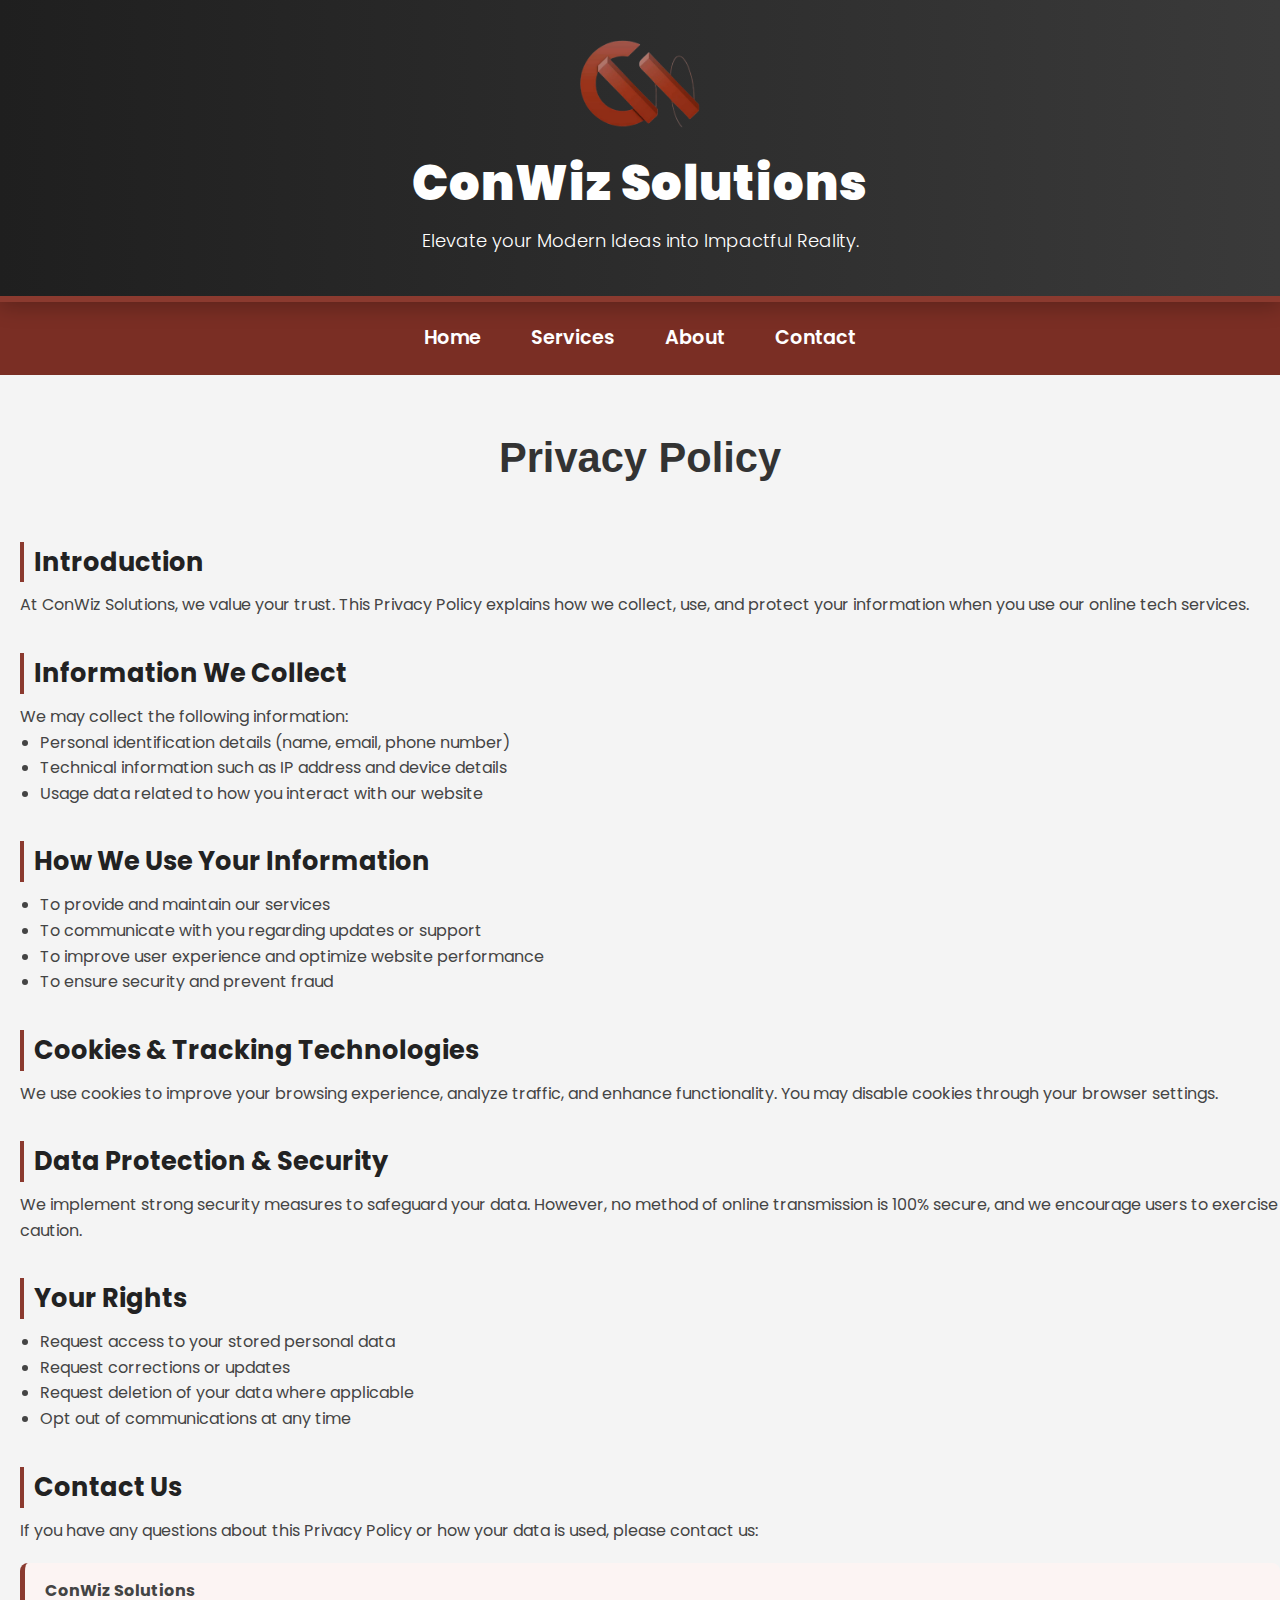
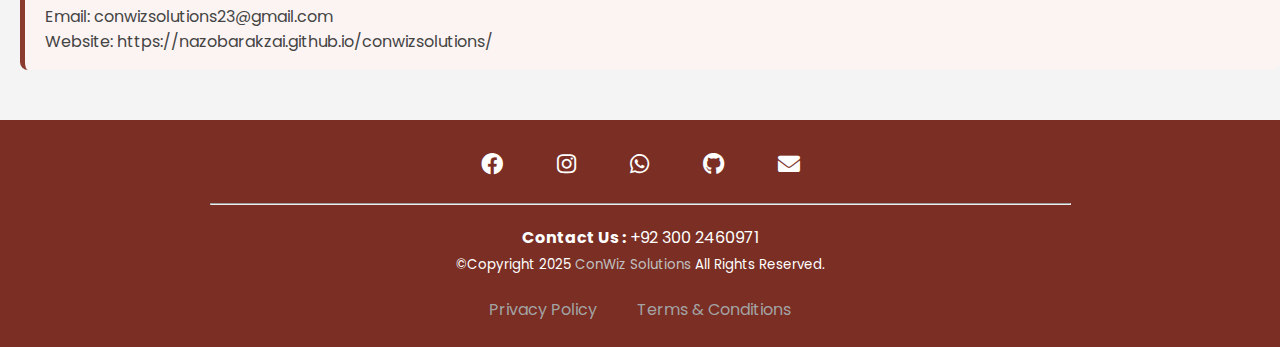
<file: privacy.html>
<!DOCTYPE html>
<html lang="en">
<head>
  <meta charset="UTF-8" />
    <meta name="viewport" content="width=device-width, initial-scale=1.0" />
    <title>ConWiz Solutions</title>
    <link rel="icon" type="icon" href="asset/img/logo.png">
    <link rel="stylesheet" href="https://cdnjs.cloudflare.com/ajax/libs/font-awesome/4.7.0/css/font-awesome.min.css">
    <link href="https://fonts.googleapis.com/css2?family=Poppins:wght@300;400;600;700;900&display=swap" rel="stylesheet">
    <link rel="stylesheet" href="css/style.css">
      <link href="https://cdnjs.cloudflare.com/ajax/libs/font-awesome/6.0.0-beta3/css/all.min.css" rel="stylesheet">
  <link rel="stylesheet" href="https://cdnjs.cloudflare.com/ajax/libs/font-awesome/4.7.0/css/font-awesome.min.css">
</head>
<body>
 
        <header>
        <img src="asset/img/logo.png" alt="ConwizSolutions Logo" />
        <h1 class="main-title">ConWiz Solutions</h1>
        <p class="para">Elevate your Modern Ideas into Impactful Reality.</p>
        <span class="hamburger" onclick="toggleMenu()"><i class="fa fa-bars"></i></span>
    </header>

      <nav>
        <a class="link" href="index.html#home">Home</a>
        <a class="link" href="index.html#services">Services</a>
        <!-- <a class="link" href="projects.html#projects">Projects</a> -->
        <a class="link" href="index.html#about">About</a>
        <a class="link" href="#contact">Contact</a>
    </nav>
       <div class="privacy">
        <h1>Privacy Policy</h1>
       </div>
        <section class="privacy-section">
            <h2>Introduction</h2>
            <p>At ConWiz Solutions, we value your trust. This Privacy Policy explains how we collect, use, and protect your information when you use our online tech services.</p>
        </section>

        <section class="privacy-section">
            <h2>Information We Collect</h2>
            <p>We may collect the following information:</p>
            <ul>
                <li>Personal identification details (name, email, phone number)</li>
                <li>Technical information such as IP address and device details</li>
                <li>Usage data related to how you interact with our website</li>
            </ul>
        </section>

        <section class="privacy-section">
            <h2>How We Use Your Information</h2>
            <ul>
                <li>To provide and maintain our services</li>
                <li>To communicate with you regarding updates or support</li>
                <li>To improve user experience and optimize website performance</li>
                <li>To ensure security and prevent fraud</li>
            </ul>
        </section>

        <section class="privacy-section">
            <h2>Cookies & Tracking Technologies</h2>
            <p>We use cookies to improve your browsing experience, analyze traffic, and enhance functionality. You may disable cookies through your browser settings.</p>
        </section>

        <section class="privacy-section">
            <h2>Data Protection & Security</h2>
            <p>We implement strong security measures to safeguard your data. However, no method of online transmission is 100% secure, and we encourage users to exercise caution.</p>
        </section>

        <section class="privacy-section">
            <h2>Your Rights</h2>
            <ul>
                <li>Request access to your stored personal data</li>
                <li>Request corrections or updates</li>
                <li>Request deletion of your data where applicable</li>
                <li>Opt out of communications at any time</li>
            </ul>
        </section>

        <section class="privacy-section">
            <h2>Contact Us</h2>
            <p>If you have any questions about this Privacy Policy or how your data is used, please contact us:</p>
            <div class="contact-box">
                <p><strong>ConWiz Solutions</strong></p>
                <p>Email: conwizsolutions23@gmail.com</p>
                <p>Website:  https://nazobarakzai.github.io/conwizsolutions/</p>
            </div>
        </section>
         <footer id="contact">
         <div class="social-links">     
       <a href="https://www.facebook.com/people/Conwiz_Solutions/61550968576942/#" ><i class="fab fa-facebook-f"></i></a>
       <!-- <a href=""  ><i class="fab fa-x"></i></a> -->
        <a href="https://www.instagram.com/conwiz_solutions/" ><i class="fab fa-instagram"></i></a>
          <a href="https://wa.me/923002460971?text=Hello%20Naz,%20I%20found%20your%20website!"  ><i class="fa fa-whatsapp"></i></a>
        <a href="https://github.com/" > <i class="fab fa-github"></i></a>
        <a href="mailto:conwizsolutions23@gmail.com">
  <i class="fas fa-envelope"></i>
</a>
         <hr> 
       <div class="small">
        <p><strong>Contact Us :</strong> +92 300 2460971</p>
        <small>&copy;Copyright 2025 <span style="color: rgb(192, 192, 192);">ConWiz Solutions</span> All Rights Reserved.</small>
      </div>
  
       <div class="otherlinks">
        <a class="prt" href="privacy.html"><small>Privacy Policy</small></a>&emsp;
        <a class="prt" href="terms.html"><small>Terms & Conditions</small></a>
        </div>
       
    </footer>

    <script src="js/app.js"></script>

</body>
</html>
</file>
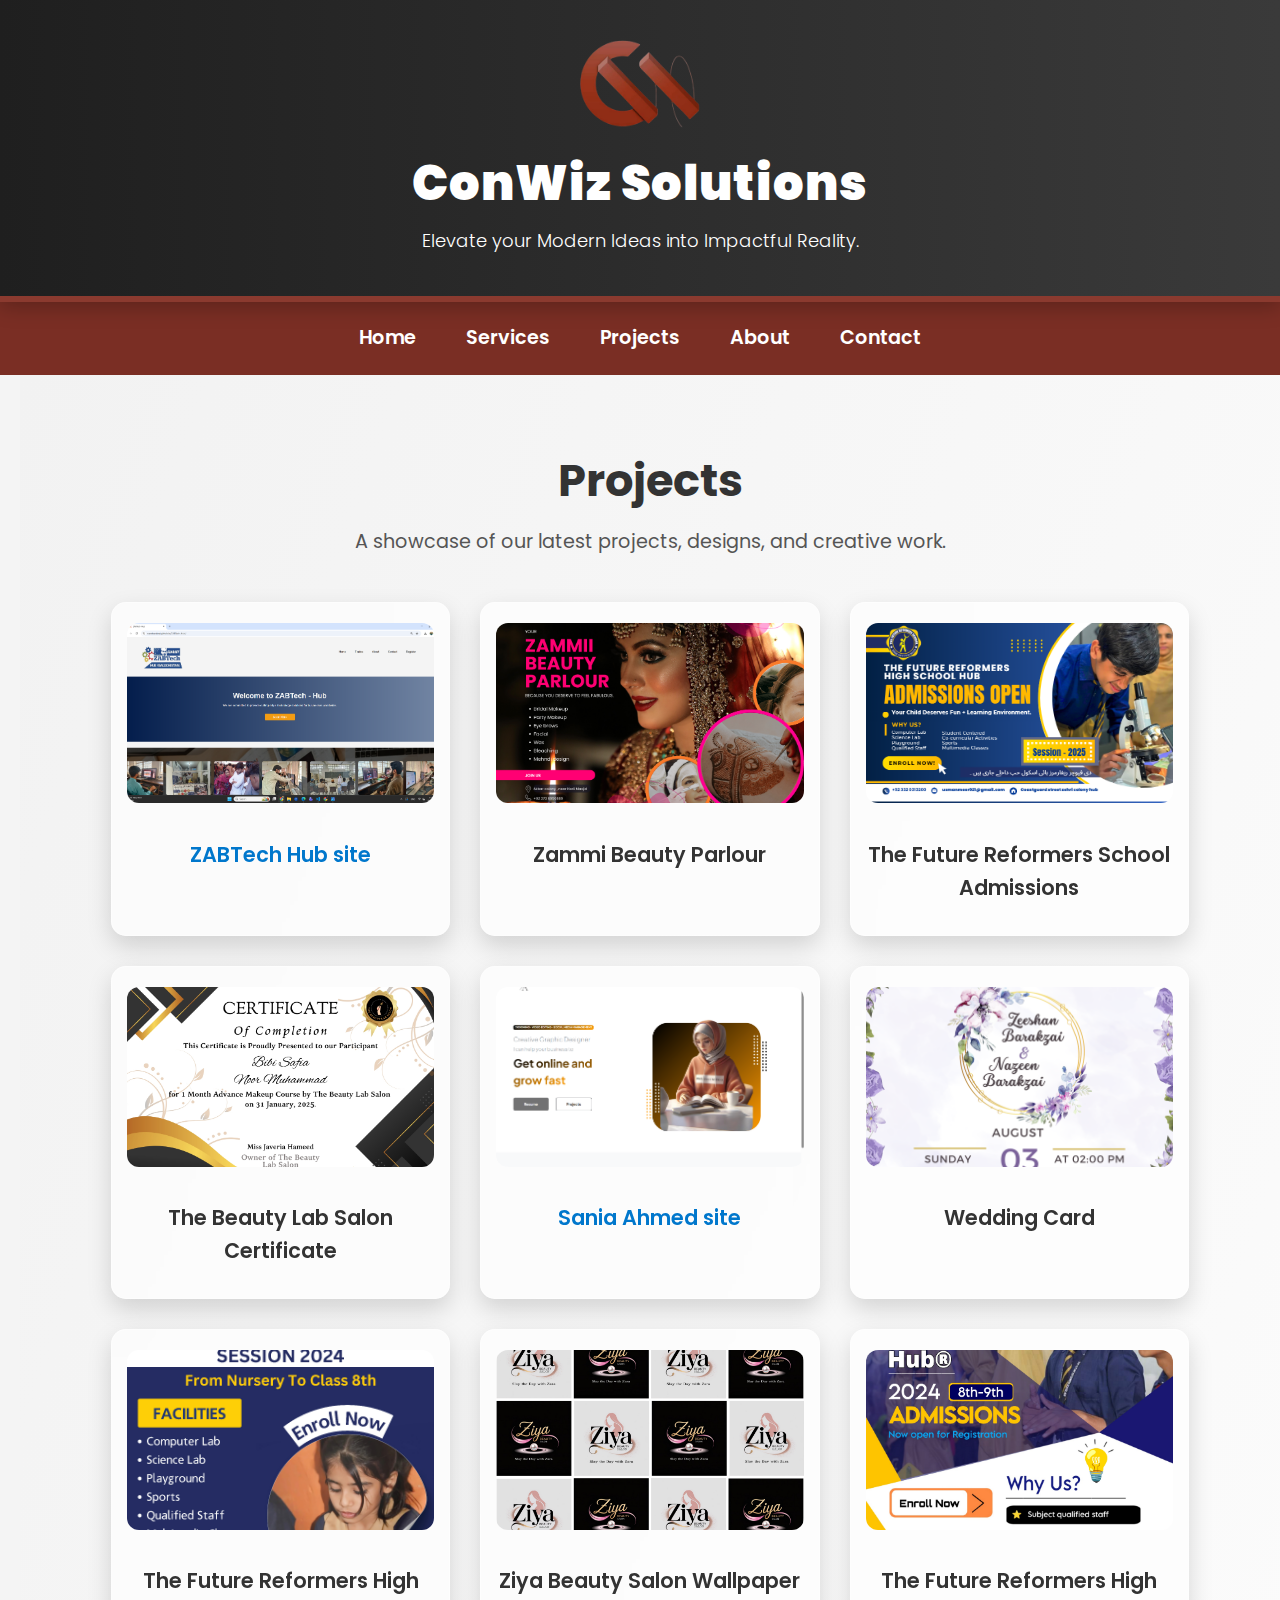
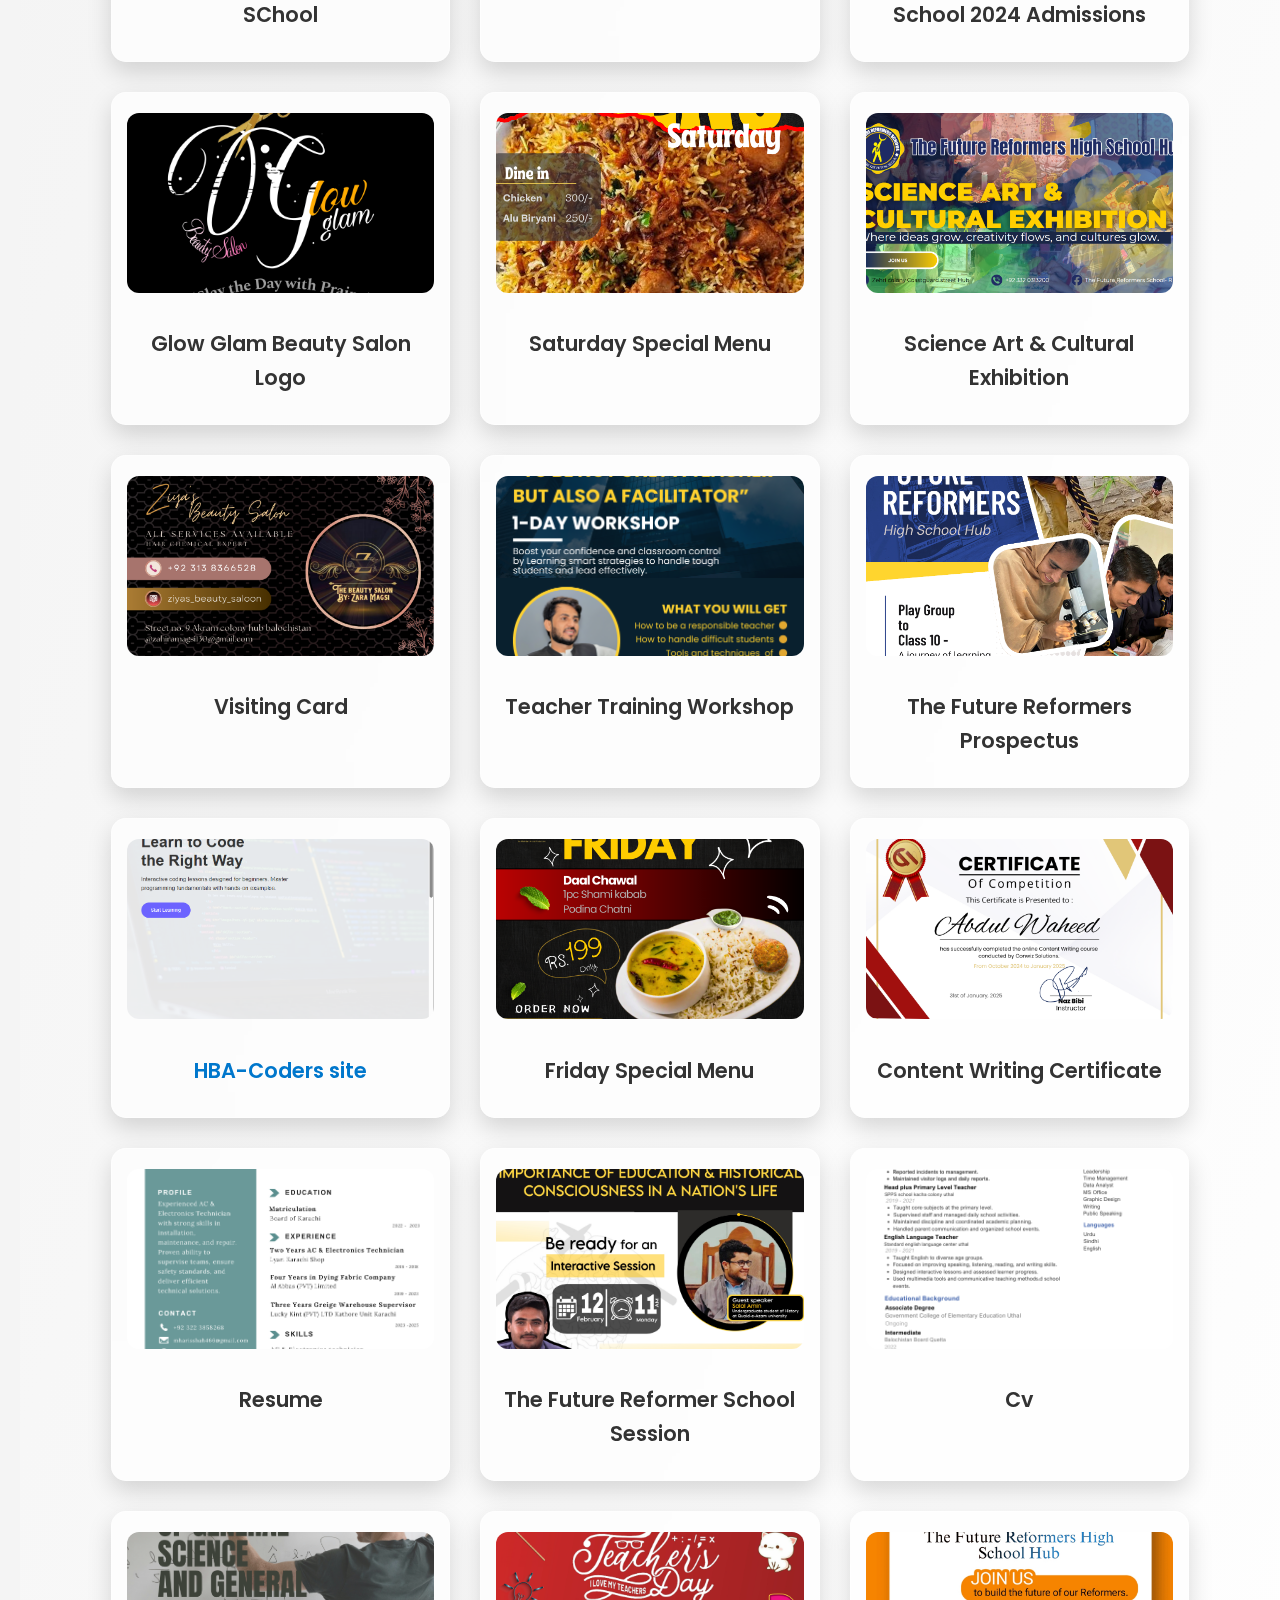
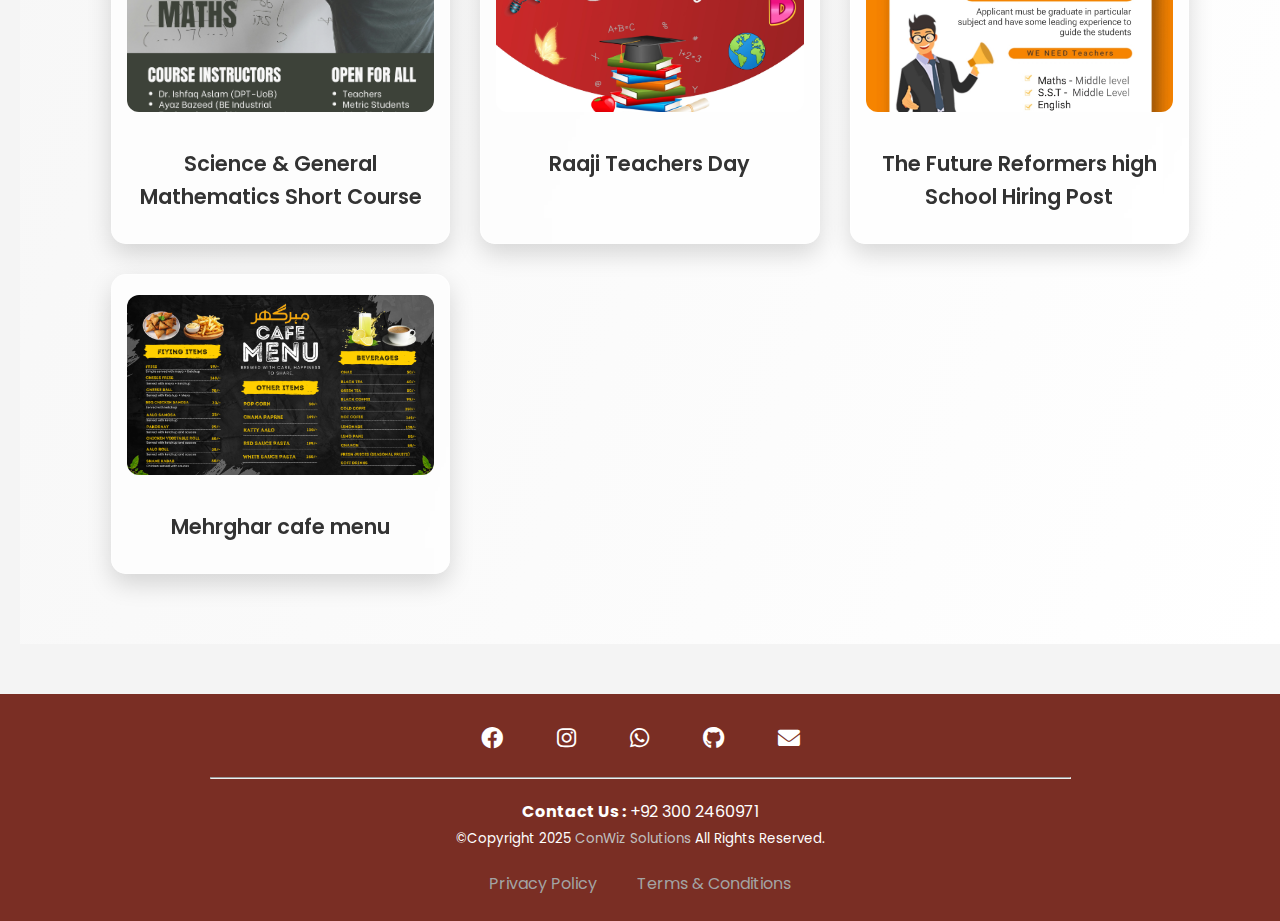
<file: projects.html>
<!DOCTYPE html>
<html lang="en">
<head>
    <meta charset="UTF-8" />
    <meta name="viewport" content="width=device-width, initial-scale=1.0" />
    <title>ConWiz Solutions</title>
    <link rel="icon" type="icon" href="asset/img/logo.png">
    <link rel="stylesheet" href="https://cdnjs.cloudflare.com/ajax/libs/font-awesome/4.7.0/css/font-awesome.min.css">
    <link href="https://fonts.googleapis.com/css2?family=Poppins:wght@300;400;600;700;900&display=swap" rel="stylesheet">
    <link rel="stylesheet" href="css/style.css">
      <link href="https://cdnjs.cloudflare.com/ajax/libs/font-awesome/6.0.0-beta3/css/all.min.css" rel="stylesheet">
  <link rel="stylesheet" href="https://cdnjs.cloudflare.com/ajax/libs/font-awesome/4.7.0/css/font-awesome.min.css">

</head>

<body>
    <header>
        <img src="asset/img/logo.png" alt="ConwizSolutions Logo" />
        <h1 class="main-title">ConWiz Solutions</h1>
        <p class="para">Elevate your Modern Ideas into Impactful Reality.</p>
        <span class="hamburger" onclick="toggleMenu()"><i class="fa fa-bars"></i></span>
    </header>

    <nav>
        <a class="link" href="index.html#home">Home</a>
        <a class="link" href="index.html#services">Services</a>
        <a class="link" href="projects.html#projects">Projects</a>
        <a class="link" href="index.html#about">About</a>
        <a class="link" href="#contact">Contact</a>
    </nav>

<section class="project" id="projects">
    <h2 class="project-title">Projects</h2>
    <p class="project-subtext">A showcase of our latest projects, designs, and creative work.</p>

    <div class="project-grid">

        <div class="project-card glass-card" onclick="openModal('asset/img/zabtechhub.png','ZABTech Hub site')">
            <img src="asset/img/zabtechhub.png" alt="ZABTech Hub site">
            <h3><a href="https://nazobarakzai.github.io/ZABTech-Hub/"> ZABTech Hub site</a></h3>
        </div>

        <div class="project-card glass-card" onclick="openModal('asset/img/Zammibeautyparlour.png','Zammi Beauty Parlour')">
            <img src="asset/img/Zammibeautyparlour.png" alt="Zammi Beauty Parlour">
            <h3>Zammi Beauty Parlour</h3>
        </div>

        <div class="project-card glass-card" onclick="openModal('asset/img/admissios.png','Future Reformers School Admissions')">
            <img src="asset/img/admissios.png" alt="Admissions">
            <h3>The Future Reformers School Admissions</h3>
        </div>
         <div class="project-card glass-card" onclick="openModal('asset/img/Bibi Safia Certificate.jpg','The Beauty Lab Salon Certificate')">
            <img src="asset/img/Bibi Safia Certificate.jpg" alt="The Beauty Lab Salon Certificate">
            <h3>The Beauty Lab Salon Certificate</h3>
        </div>

        <div class="project-card glass-card" onclick="openModal('asset/img/saniaahmed.png','Sania Ahmed Site')">
            <img src="asset/img/saniaahmed.png" alt="Sania Ahmed Site">
            <h3><a href="https://nazobarakzai.github.io/Sania-Ahmed/"> Sania Ahmed site</a></h3>
        </div>

        <div class="project-card glass-card" onclick="openModal('asset/img/Zeeshan.png','Wedding Card')">
            <img src="asset/img/Zeeshan.png" alt="Wedding Card">
            <h3>Wedding Card</h3>
        </div>
        
        <div class="project-card glass-card" onclick="openModal('asset/img/fHub_School.jpg','The Future Reformers High SChool')">
            <img src="asset/img/fHub_School.jpg" alt="The Future Reformers High SChool">
            <h3>The Future Reformers High SChool</h3>
        </div>

        <div class="project-card glass-card" onclick="openModal('asset/img/Ziya Beauty Salon.png','Ziya Beauty Salon Wallpaper')">
            <img src="asset/img/Ziya Beauty Salon.png" alt="Salon Wallpaper">
            <h3>Ziya Beauty Salon Wallpaper</h3>
        </div>
          <div class="project-card glass-card" onclick="openModal('asset/img/Ziya Beauty Salon.png','The Future Reformers High School 2024 Admissions')">
            <img src="asset/img/fradmissions.jpg" alt="Salon Wallpaper">
            <h3>The Future Reformers High School 2024 Admissions</h3>
        </div>
        
            

         <div class="project-card glass-card" onclick="openModal('asset/img/glowglam_blackbg.jpg','Glow Glam Beauty Salon Logo')">
            <img src="asset/img/glowglam_blackbg.jpg" alt="Glow Glam Beauty Salon Logo">
            <h3>Glow Glam Beauty Salon Logo</h3>
        </div>
         <div class="project-card glass-card" onclick="openModal('asset/img/thursday.png','Saturday Special Menu')">
            <img src="asset/img/thursday.png" alt="Saturday Special Menu">
            <h3>Saturday Special Menu</h3>
        </div>

        <div class="project-card glass-card" onclick="openModal('asset/img/scienceandartsexhibition.png','Science Art & Cultural Exhibition')">
            <img src="asset/img/scienceandartsexhibition.png" alt="Science Art & Cultural Exhibition">
            <h3>Science Art & Cultural Exhibition</h3>
        </div>

        <div class="project-card glass-card" onclick="openModal('asset/img/visitingcard.png','Ziya Beauty Salon Visiting Card')">
            <img src="asset/img/visitingcard.png" alt="Visiting Card">
            <h3>Visiting Card</h3>
        </div>

        <div class="project-card glass-card" onclick="openModal('asset/img/workshop.png','Teacher Training Workshop')">
            <img src="asset/img/workshop.png" alt="Teacher Training Workshop">
            <h3>Teacher Training Workshop</h3>
        </div>

        <div class="project-card glass-card" onclick="openModal('asset/img/frprospectus.png','The Future Reformers Prospectus')">
            <img src="asset/img/frprospectus.png" alt="The Future Reformers Prospectus">
            <h3>The Future Reformers Prospectus</h3>
        </div>

        <div class="project-card glass-card" onclick="openModal('asset/img/hbacoders.png','HBA Coders Site')">
            <img src="asset/img/hbacoders.png" alt="HBA-Coders site">
            <h3><a href="https://nazobarakzai.github.io/HBA-Coders/"> HBA-Coders site</a></h3>
        </div>
             

        <div class="project-card glass-card" onclick="openModal('asset/img/Friday special.png','Friday Special Menu')">
            <img src="asset/img/Friday special.png" alt="Friday Special Menu">
            <h3>Friday Special Menu</h3>
        </div>

        <div class="project-card glass-card" onclick="openModal('asset/img/certificate.png','Content Writing Certificate')">
            <img src="asset/img/certificate.png" alt="Content Writing Certificate">
            <h3>Content Writing Certificate</h3>
        </div>

        <div class="project-card glass-card" onclick="openModal('asset/img/Resume.png','Resume')">
            <img src="asset/img/Resume.png" alt="Resume">
            <h3>Resume</h3>
        </div>
        <div class="project-card glass-card" onclick="openModal('asset/img/session.jpg','The Future Reformer School Session')">
            <img src="asset/img/session.jpg" alt="Certificate">
            <h3>The Future Reformer School Session</h3>
        </div>

        <div class="project-card glass-card" onclick="openModal('asset/img/cv.png','CV')">
            <img src="asset/img/cv.png" alt="CV">
            <h3>Cv</h3>
        </div>
        <div class="project-card glass-card" onclick="openModal('asset/img/shortcourse.png','Science & General Mathematics Short Course')">
            <img src="asset/img/shortcourse.png" alt="Science & General Mathematics Short Course">
            <h3>Science & General Mathematics Short Course</h3>
        </div>

              <div class="project-card glass-card" onclick="openModal('asset/img/raajiteachersday.jpg','Raaji Teachers Day')">
            <img src="asset/img/raajiteachersday.jpg" alt="Raaji Teachers Day">
            <h3>Raaji Teachers Day</h3>
        </div>

              <div class="project-card glass-card" onclick="openModal('asset/img/hiring.jpg','The Future Reformers high School Hiring Post')">
            <img src="asset/img/hiring.jpg" alt="The Future Reformers high School Hiring Post">
            <h3>The Future Reformers high School Hiring Post</h3>
        </div>



        <div class="project-card glass-card" onclick="openModal('asset/img/cafemenu.png','Mehrghar cafe menu')">
            <img src="asset/img/cafemenu.png" alt="Mehrghar cafe menu">
            <h3>Mehrghar cafe menu</h3>
        </div>
        
    

    </div>
</section>

    <footer id="contact">
        <div class="social-links">     
            <a href="https://www.facebook.com/people/Conwiz_Solutions/61550968576942/#"><i class="fab fa-facebook-f"></i></a>
            <a href="https://www.instagram.com/conwiz_solutions/"><i class="fab fa-instagram"></i></a>
            <a href="https://wa.me/923002460971?text=Hello%20Naz,%20I%20found%20your%20website!"><i class="fa fa-whatsapp"></i></a>
            <a href="https://github.com/"><i class="fab fa-github"></i></a>
            <a href="mailto:conwizsolutions23@gmail.com"><i class="fas fa-envelope"></i></a>

            <hr>

            <div class="small">
                <p><strong>Contact Us :</strong> +92 300 2460971</p>
                <small>&copy;Copyright 2025 <span style="color: rgb(192, 192, 192);">ConWiz Solutions</span> All Rights Reserved.</small>
            </div>

            <div class="otherlinks">
                <a class="prt" href="privacy.html"><small>Privacy Policy</small></a>&emsp;
                <a class="prt" href="terms.html"><small>Terms & Conditions</small></a>
            </div>
        </div>
    </footer>

<!--  Image Modal Added Here -->
<div id="imageModal" class="modal">
    <span class="close" onclick="closeModal()">&times;</span>
    <img class="modal-content" id="modalImg">
    <div id="caption"></div>
</div>

<script>
    
function toggleMenu() {
            document.querySelector('nav').classList.toggle('show');
}
        

        const hamburger = document.querySelector('.hamburger');
        hamburger.addEventListener('mousedown', () => {
            hamburger.style.transform = 'scale(0.85)';
        });
        hamburger.addEventListener('mouseup', () => {
            hamburger.style.transform = 'scale(1)';

        }); function showAlert() {
            alert("Welcome to ConwizSolutions — Let's build the future together. We are your one-stop destination for all content & tech related stuffs that includes static websites, captivating writing, editing/proof reading which engages and inspires masses and designing attractive resume and posters that encapsulate your brand's essence and provides expert assistance to the students for multiple assignment works to elevate your ideas into impactful reality.");
        }

        
    function openModal(imageSrc, title) {
    document.getElementById("modalImg").src = imageSrc;
    document.getElementById("caption").innerText = title;
    document.getElementById("imageModal").style.display = "block";
}

function closeModal() {
    document.getElementById("imageModal").style.display = "none";
}
</script>
    
</body>
</html>
</file>
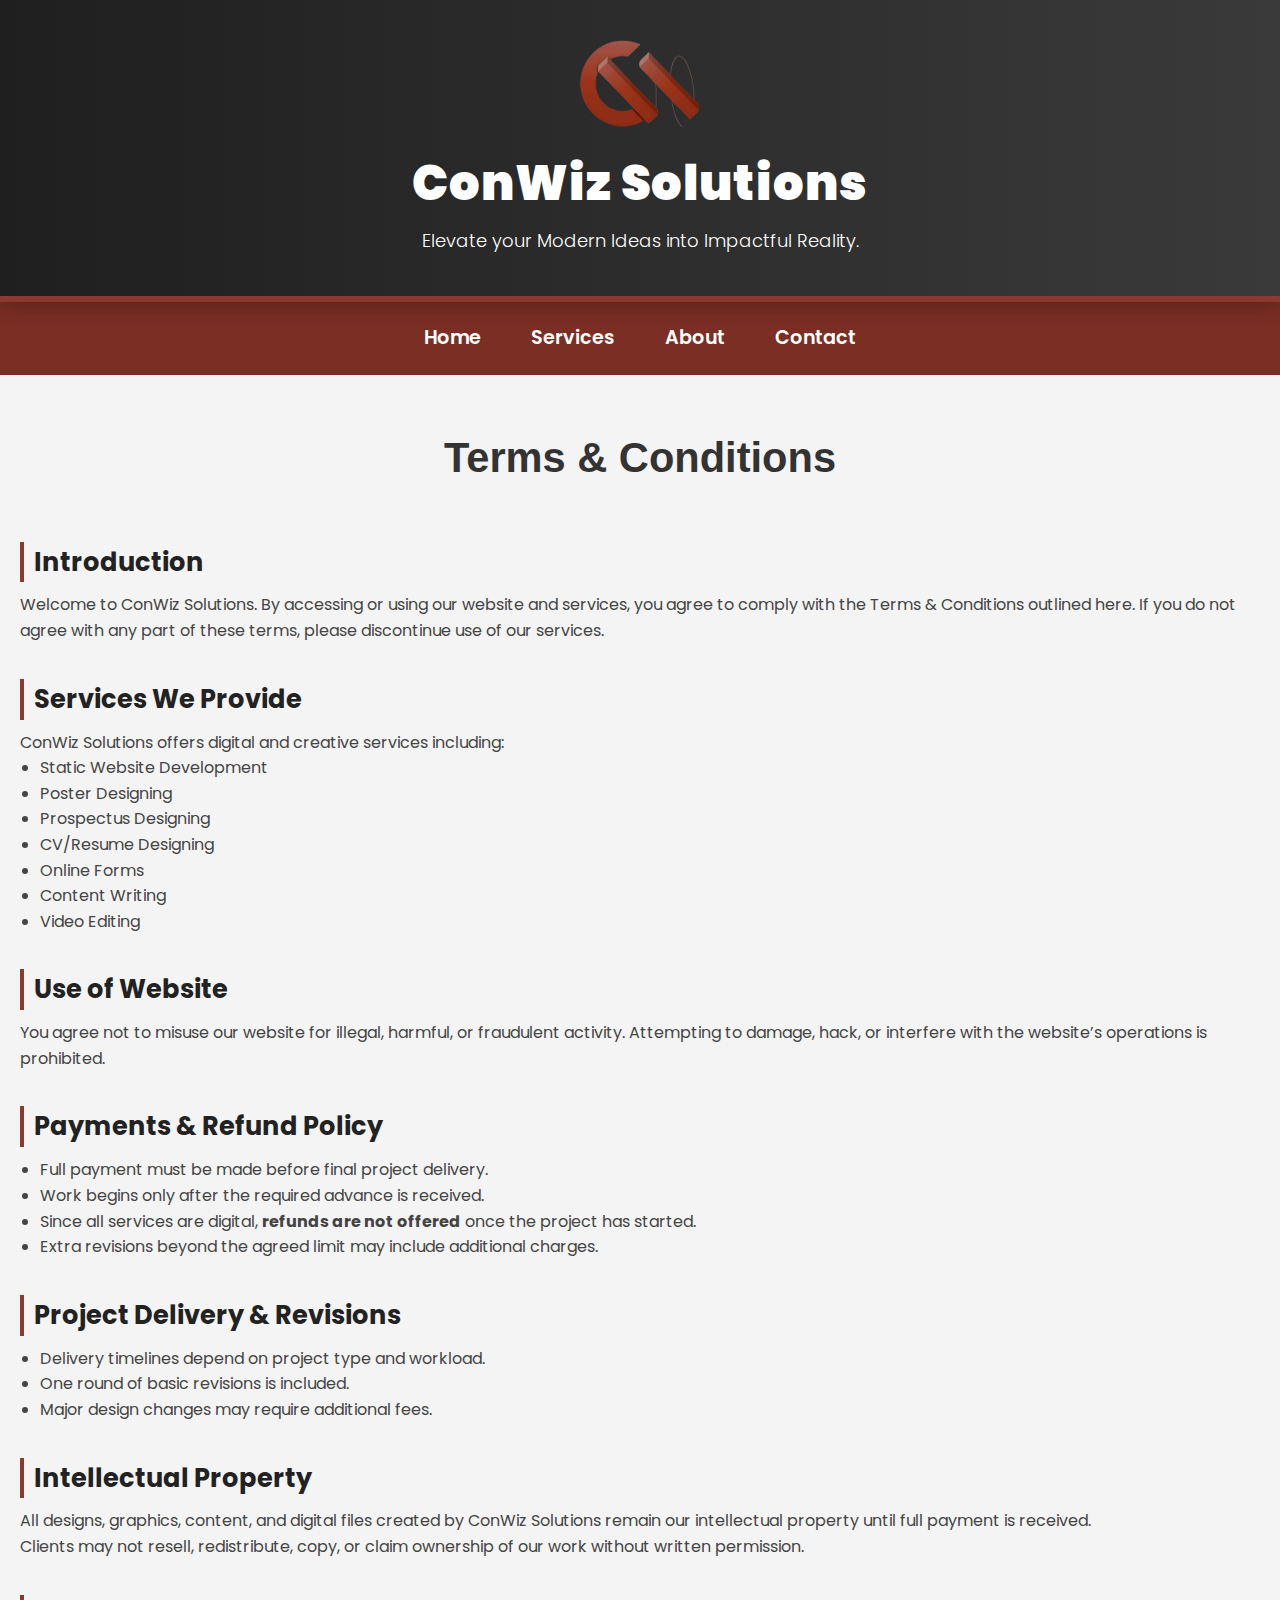
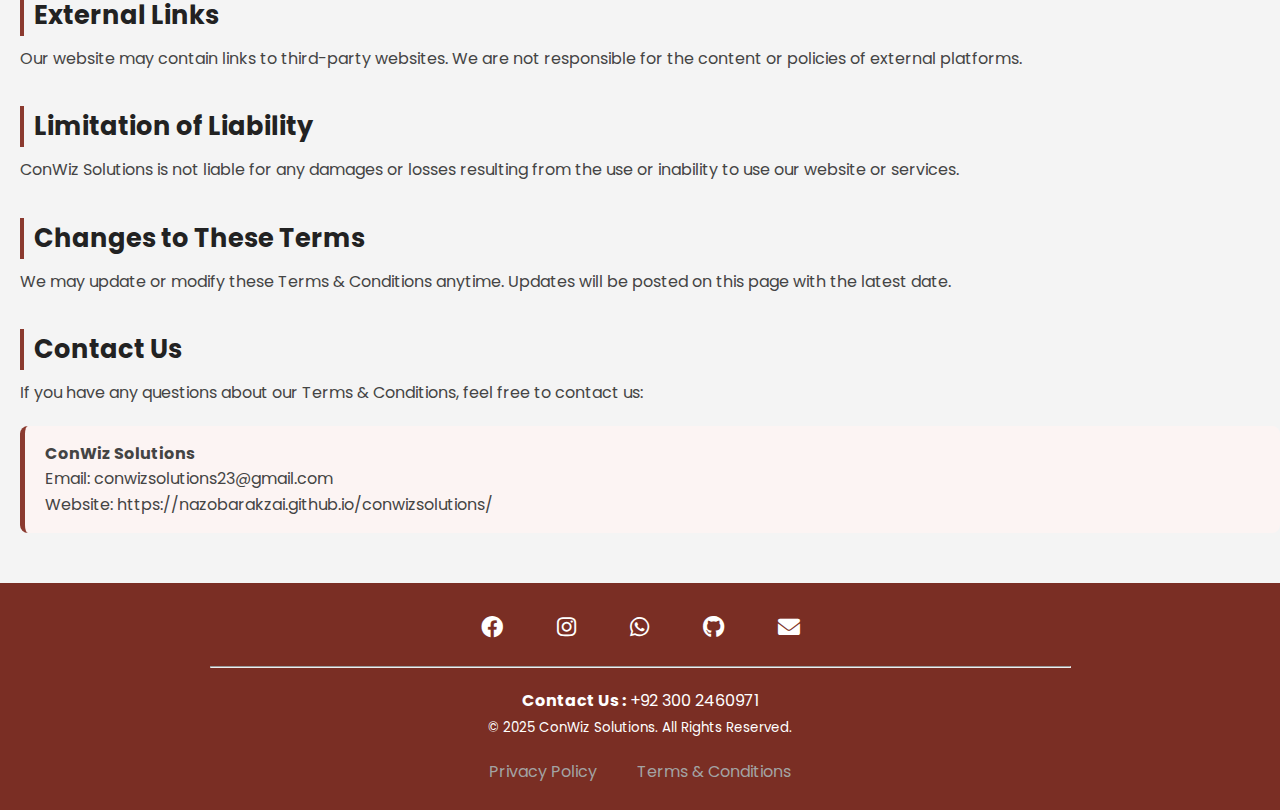
<file: terms.html>
<!DOCTYPE html>
<html lang="en">
<head>
  <meta charset="UTF-8" />
    <meta name="viewport" content="width=device-width, initial-scale=1.0" />
    <title>Terms & Conditions | ConWiz Solutions</title>
    <link rel="icon" type="icon" href="asset/img/logo.png">
    <link rel="stylesheet" href="https://cdnjs.cloudflare.com/ajax/libs/font-awesome/4.7.0/css/font-awesome.min.css">
    <link href="https://fonts.googleapis.com/css2?family=Poppins:wght@300;400;600;700;900&display=swap" rel="stylesheet">
    <link rel="stylesheet" href="css/style.css">
      <link href="https://cdnjs.cloudflare.com/ajax/libs/font-awesome/6.0.0-beta3/css/all.min.css" rel="stylesheet">
  <link rel="stylesheet" href="https://cdnjs.cloudflare.com/ajax/libs/font-awesome/4.7.0/css/font-awesome.min.css">

</head>

<body>

<header>
    <img src="asset/img/logo.png" alt="ConwizSolutions Logo" />
    <h1 class="main-title">ConWiz Solutions</h1>
    <p class="para">Elevate your Modern Ideas into Impactful Reality.</p>
    <span class="hamburger" onclick="toggleMenu()"><i class="fa fa-bars"></i></span>
</header>

<nav>
    <a class="link" href="index.html#home">Home</a>
    <a class="link" href="index.html#services">Services</a>
    <!-- <a class="link" href="projects.html#projects">Projects</a> -->
    <a class="link" href="index.html#about">About</a>
    <a class="link" href="#contact">Contact</a>
</nav>

<div class="privacy">
    <h1>Terms & Conditions</h1>
</div>


    <section class="privacy-section">
        <h2>Introduction</h2>
        <p>
            Welcome to ConWiz Solutions. By accessing or using our website and services, 
            you agree to comply with the Terms & Conditions outlined here. 
            If you do not agree with any part of these terms, please discontinue use of our services.
        </p>
    </section>

    <section class="privacy-section">
        <h2>Services We Provide</h2>
        <p>ConWiz Solutions offers digital and creative services including:</p>
        <ul>
            <li>Static Website Development</li>
            <li>Poster Designing</li>
            <li>Prospectus Designing</li>
            <li>CV/Resume Designing</li>
            <li>Online Forms</li>
            <li>Content Writing</li>
            <li>Video Editing</li>
        </ul>
    </section>

    <section class="privacy-section">
        <h2>Use of Website</h2>
        <p>
            You agree not to misuse our website for illegal, harmful, or fraudulent activity. 
            Attempting to damage, hack, or interfere with the website’s operations is prohibited.
        </p>
    </section>

    <section class="privacy-section">
        <h2>Payments & Refund Policy</h2>
        <ul>
            <li>Full payment must be made before final project delivery.</li>
            <li>Work begins only after the required advance is received.</li>
            <li>
                Since all services are digital, <strong>refunds are not offered</strong> once the project has started.
            </li>
            <li>Extra revisions beyond the agreed limit may include additional charges.</li>
        </ul>
    </section>

    <section class="privacy-section">
        <h2>Project Delivery & Revisions</h2>
        <ul>
            <li>Delivery timelines depend on project type and workload.</li>
            <li>One round of basic revisions is included.</li>
            <li>Major design changes may require additional fees.</li>
        </ul>
    </section>

    <section class="privacy-section">
        <h2>Intellectual Property</h2>
        <p>
            All designs, graphics, content, and digital files created by ConWiz Solutions 
            remain our intellectual property until full payment is received.
        </p>
        <p>
            Clients may not resell, redistribute, copy, or claim ownership of our work 
            without written permission.
        </p>
    </section>

    <section class="privacy-section">
        <h2>External Links</h2>
        <p>
            Our website may contain links to third-party websites. We are not responsible 
            for the content or policies of external platforms.
        </p>
    </section>

    <section class="privacy-section">
        <h2>Limitation of Liability</h2>
        <p>
            ConWiz Solutions is not liable for any damages or losses resulting from the use 
            or inability to use our website or services.
        </p>
    </section>

    <section class="privacy-section">
        <h2>Changes to These Terms</h2>
        <p>
            We may update or modify these Terms & Conditions anytime. Updates will be posted 
            on this page with the latest date.
        </p>
    </section>

    <section class="privacy-section">
        <h2>Contact Us</h2>
        <p>If you have any questions about our Terms & Conditions, feel free to contact us:</p>

        <div class="contact-box">
            <p><strong>ConWiz Solutions</strong></p>
            <p>Email: conwizsolutions23@gmail.com</p>
            <p>Website: https://nazobarakzai.github.io/conwizsolutions/</p>
        </div>
    </section>



<footer id="contact">
    <div class="social-links">
        <a href="https://www.facebook.com/people/Conwiz_Solutions/61550968576942/#"><i class="fab fa-facebook-f"></i></a>
        <a href="https://www.instagram.com/conwiz_solutions/"><i class="fab fa-instagram"></i></a>
        <a href="https://wa.me/923002460971?text=Hello%20Naz,%20I%20found%20your%20website!"><i class="fa fa-whatsapp"></i></a>
        <a href="https://github.com/"><i class="fab fa-github"></i></a>
        <a href="mailto:conwizsolutions23@gmail.com"><i class="fas fa-envelope"></i></a>

        <hr>

        <div class="small">
            <p><strong>Contact Us :</strong> +92 300 2460971</p>
            <small>&copy; 2025 ConWiz Solutions. All Rights Reserved.</small>
        </div>

        <div class="otherlinks">
            <a class="prt" href="privacy.html"><small>Privacy Policy</small></a>&emsp;
            <a class="prt" href="terms.html"><small>Terms & Conditions</small></a>
        </div>
    </div>
</footer>

<script src="js/app.js"></script>

</body>
</html>
</file>
<file: css/style.css>
* {  
        margin: 0;  
        padding: 0;  
        box-sizing: border-box;  
    }  
    body {  
        font-family: 'Poppins', Arial, sans-serif;  
        background: #f4f4f4;  
        color: #333;  
        line-height: 1.6;  
    }  
    header {  
        background: linear-gradient(90deg, #1f1f1f, #3a3a3a);  
        padding: 40px 20px;  
        text-align: center;  
        color: white;  
        box-shadow: 0 4px 20px rgba(0,0,0,0.25);  
        border-bottom: 6px solid #8b3a2f;  
        position: relative;  
    }  
    header img {  
        height: 90px;  
    }  
    .main-title {  
        font-size: 46px;  
        font-weight: 900;  
        margin-top: 10px;  
        letter-spacing: 2px;
    }  
    /* Modal Background */

.modal {
display: none;
position: fixed;
z-index: 1000;
padding-top: 70px;
left: 0;
top: 0;
width: 100%;
height: 100%;
overflow: auto;
background-color: rgba(0,0,0,0.8);
}

/* Modal Image */
.modal-content {
margin: auto;
display: block;
width: 80%;
max-width: 600px;
border-radius: 10px;
}

/* Close Button */
.close {
position: absolute;
top: 25px;
right: 40px;
color: white;
font-size: 40px;
cursor: pointer;
font-weight: bold;
}

#caption {
text-align: center;
color: #ddd;
margin-top: 10px;
font-size: 18px;
}

/* --- RESPONSIVE DESIGN FIXES --- */

header img {
max-width: 120px;
width: 30vw;
height: auto;
}

/* Mobile Navigation */
nav {
display: flex;
gap: 20px;
justify-content: center;
}

.hamburger {
display: none;
cursor: pointer;
}

/* Responsive grid for projects */
.project-grid {
display: grid;
grid-template-columns: repeat(auto-fit, minmax(250px, 1fr));
gap: 25px;
width: 100%;
}

.project-card img {
width: 100%;
height: auto;
object-fit: cover;
}

/* --- Tablets (max-width 900px) --- */
@media (max-width: 900px) {
header h1 {
font-size: 32px;
}

.project-title {  
    font-size: 26px;  
}

}

/* --- Phones (max-width 600px) --- */
@media (max-width: 600px) {

.hamburger {  
    display: block;  
    font-size: 28px;  
    margin-top: 10px;  
}  

nav {  
    display: none;  
    flex-direction: column;  
    background: rgba(0,0,0,0.9);  
    padding: 15px;  
    text-align: center;  
}  

nav.show {  
    display: flex;  
}  

.project-title {  
    font-size: 24px;  
}  

.para {  
    font-size: 14px;  
}  

.project-grid {  
    grid-template-columns: 1fr;  
}

}
/* ================================
DESKTOP VIEW OPTIMIZATION
(Screens wider than 1024px)
================================ */
@media (min-width: 1024px) {

/* HEADER */  
header {  
    padding: 40px 0;  
}  

header img {  
    width: 140px;  
    height: auto;  
}  

.main-title {  
    font-size: 48px;  
    letter-spacing: 1px;  
}  

.para {  
    font-size: 18px;  
    margin-top: 5px;  
}  

/* NAVIGATION */  
nav {  
    display: flex;  
    justify-content: center;  
    gap: 40px;  
    padding: 20px 0;  
    font-size: 18px;  
}  

nav a {  
    padding: 8px 12px;  
    transition: 0.3s;  
}  

nav a:hover {  
    transform: translateY(-3px);  
    opacity: 0.85;  
}  

/* PROJECT SECTION */  
.project {  
    padding: 80px 60px;  
}  

.project-title {  
    font-size: 42px;  
    margin-bottom: 10px;  
}  

.project-subtext {  
    font-size: 20px;  
    margin-bottom: 40px;  
}  

/* PROJECT GRID – wider, more elegant */  
.project-grid {  
    width: 90%;  
    margin: 0 auto;  
    grid-template-columns: repeat(4, 1fr); /* 4 columns for desktop */  
    gap: 35px;  
}  

/* PROJECT CARDS */  
.project-card {  
    padding: 18px;  
    border-radius: 14px;  
    transition: 0.3s ease;  
}  

.project-card img {  
    border-radius: 12px;  
    height: 200px;  
    object-fit: cover;  
    width: 100%;  
}  

.project-card h3 {  
    font-size: 20px;  
    margin-top: 12px;  
    text-align: center;  
}  

.project-card:hover {  
    transform: translateY(-8px);  
    box-shadow: 0 10px 25px rgba(0, 0, 0, 0.2);  
}  


footer {  
    padding: 40px 0;  
}  

.social-links {  
    width: 70%;  
    margin: auto;  
}  

.social-links i {  
    font-size: 22px;  
    margin: 0 15px;  
}  

.otherlinks small {  
    font-size: 16px;  
}

}


.services {
display: flex;
flex-wrap: wrap;
justify-content: center;
gap: 20px;
padding: 40px 20px;
}

.services .card {
background: #ffffff;
border-radius: 12px;
box-shadow: 0 4px 12px rgba(0,0,0,0.1);
padding: 20px;
text-align: center;
width: 90%;         
max-width: 300px;    
transition: transform 0.3s ease, box-shadow 0.3s ease;
}

.services .card:hover {
transform: translateY(-5px);
box-shadow: 0 8px 20px rgba(0,0,0,0.15);
}

.privacy{  
    text-align: center;  
    margin: 50px;  
    font-family:'Franklin Gothic Medium', 'Arial Narrow', Arial, sans-serif;  
    font-size: 1.3rem;  
     
}  

    .privacy-section {  
        margin-bottom: 35px;  
        margin-left: 20px;  
    }  

    .privacy-section h2 {  
        font-size: 1.6rem;  
        margin-bottom: 10px;  
        color: #222;  
        border-left: 4px solid #8b3a2f;  
        padding-left: 10px;  
    }  

    .privacy-section p,  
    .privacy-section ul,  
    .privacy-section li {  
        font-size: 1rem;  
        line-height: 1.6;  
        color: #444;  
    }  

    ul {  
        padding-left: 20px;  
    }

.privacy {
text-align: center;
margin: 50px;
font-family:'Franklin Gothic Medium', 'Arial Narrow', Arial, sans-serif;
font-size: 1.3rem;
}

.privacy-section {
margin-bottom: 35px;
margin-left: 20px;
}

.privacy-section h2 {
font-size: 1.6rem;
margin-bottom: 10px;
color: #222;
border-left: 4px solid #8b3a2f;
padding-left: 10px;
}

.privacy-section p,
.privacy-section ul,
.privacy-section li {
font-size: 1rem;
line-height: 1.6;
color: #444;
}

ul {
padding-left: 20px;
}

.contact-box {
background: #fcf4f3;
border-left: 5px solid #8b3a2f;
padding: 15px 20px;
border-radius: 8px;
margin-top: 20px;
}
a {
color: #0077cc;
text-decoration: none;
}

a:hover {  
        text-decoration: underline;  
    }

.services .card img.card-image {
width: 100%;
height: auto;
max-height: 180px;
object-fit: cover;
border-radius: 10px;
margin-bottom: 15px;
}

.services .card h3 {
font-size: 1.2rem;
margin-bottom: 10px;
color: #333;
}

.services .card p {
font-size: 0.95rem;
color: #666;
}


@media (min-width: 600px) {
.services .card {
width: 45%; 
}
}

@media (min-width: 1024px) {
.services .card {
width: 30%; 
}
}
.para {
font-size: 18px;
font-weight: 300;
margin-top: 5px;
}
nav {
background: #7a2e24;
display: flex;
justify-content: center;
gap: 30px;
padding: 15px 0;
flex-wrap: wrap;
}
nav .link {
color: white;
text-decoration: none;
font-weight: 600;
font-size: 1.2rem;
padding: 6px 10px;
transition: 0.3s ease;
}
.link:hover {
background: #6b3a2f;
border-radius: 6px;
}
.hamburger {
display: none;
position: absolute;
top: 20px;
right: 20px;
color: white;
font-size: 24px;
cursor: pointer;
}
.hero {
padding: 120px 20px;
text-align: center;
background: linear-gradient(rgba(0, 0, 0, 0.60), rgba(240, 173, 173, 0.55)), url(../asset/img/bg\ pic.png);
background-position: center;
background-repeat: no-repeat;
background-size: cover;
color: white;
text-shadow: 2px 2px 10px rgba(0,0,0,0.6);
border-bottom: 4px solid #7f392d;
}
.hero h1 {
font-size: 52px;
font-weight: 900;
}
.hero p {
font-size: 20px;
margin: 10px 0 20px 0;
}
button {
padding: 12px 25px;
background: #8a0101;
color: white;
border: none;
font-size: 18px;
border-radius: 8px;
cursor: pointer;
transition: 0.3s ease;
}
button:hover {
background: #5d0000;
}
.services {
max-width: 1200px;
margin: auto;
padding: 60px 20px;
display: grid;
grid-template-columns: repeat(auto-fit, minmax(260px, 1fr));
gap: 25px;
display: flex;
flex-wrap: wrap;
justify-content: center; 
align-items: center;     
gap: 20px;
margin: 0 auto;          
max-width: 1200px;       
box-sizing: border-box;
}
.about {
padding: 60px 20px;
text-align: center;
background: #f8f8f8;
}

.about h2 {
font-size: 2.5rem;
font-weight: 700;
margin-bottom: 20px;
}

.about p {
max-width: 1000px;
margin: 10px auto;
font-size: 1.1rem;
line-height: 1.7;
color: #444;
text-align: justify; 
text-justify: inter-word;
}
/* Project Section  */
.project {
padding: 70px 20px;
text-align: center;
margin-left: 20px;
background: linear-gradient(to bottom right, #f2f2f2, #ffffff);
}

.project-title {
font-size: 2.8rem;
font-weight: 700;
margin-bottom: 10px;
}

.project-subtext {
font-size: 1.2rem;
color: #555;
margin-bottom: 45px;
}

/* Portfolio Grid */
.project-grid {
display: grid;
gap: 30px;
grid-template-columns: repeat(auto-fit, minmax(270px, 1fr));
padding: 0 10px;
}

/* Glassmorphism Cards */
.glass-card {
background: rgba(255, 255, 255, 0.65);
backdrop-filter: blur(10px);
border-radius: 15px;
padding: 20px 15px;
box-shadow: 0 10px 25px rgba(0, 0, 0, 0.15);
transition: all 0.3s ease;
border: 1px solid rgba(255, 255, 255, 0.4);
}

.glass-card:hover {
transform: translateY(-7px);
box-shadow: 0 15px 35px rgba(0, 0, 0, 0.2);
}

/* Images */
.glass-card img {
width: 100%;
height: 180px;
object-fit: cover;
border-radius: 12px;
margin-bottom: 15px;
}

/* Text Styling */
.glass-card h3 {
font-size: 1.3rem;
font-weight: 600;
margin-bottom: 10px;
}

.glass-card p {
font-size: 1rem;
color: #333;
text-align: justify;
text-justify: inter-word;
line-height: 1.6;
}

.card {  
        background: white;  
        padding: 25px;  
        border-radius: 18px;  
        box-shadow: 0 4px 20px rgba(0,0,0,0.1);  
        text-align: center;  
        transition: transform 0.3s, box-shadow 0.3s;  
    }  
    .card:hover {  
        transform: translateY(-10px);  
        box-shadow: 0 8px 30px rgba(0,0,0,0.2);  
    }  
    .card h3 {  
        font-size: 22px;  
        margin-bottom: 10px;  
        color: #7f392d;  
    }  
    footer {  
            background: #7a2e24;  
        color: white;  
        text-align: center;  
        padding: 25px;  
        margin-top: 50px;  
    }  
    .footerlink{  
        color:  white;  
        text-decoration: none;  
          
    }  
 .social-links a {  
color: white;  
font-size: 24px;  
margin: 0px 10px;  
transition: 0.3s;  
text-decoration: none;

}
.small{
margin: 20px;
}
hr{
margin-top: 20px;
}
.social-icons a:hover {
color: #7f392d; 
}
.otherlinks .prt{
text-decoration: none;
color: rgb(163, 163, 163);
font-size: 1rem;

}
@media (max-width: 768px) {
.main-title {
font-size: 32px;
}
header img {
height: 60px;
}
nav {
display: none;
flex-direction: column;
}
nav.show {
display: flex;
}
.hamburger {
display: block;
}
.hero h1 {
font-size: 32px;
}
}
</file>
